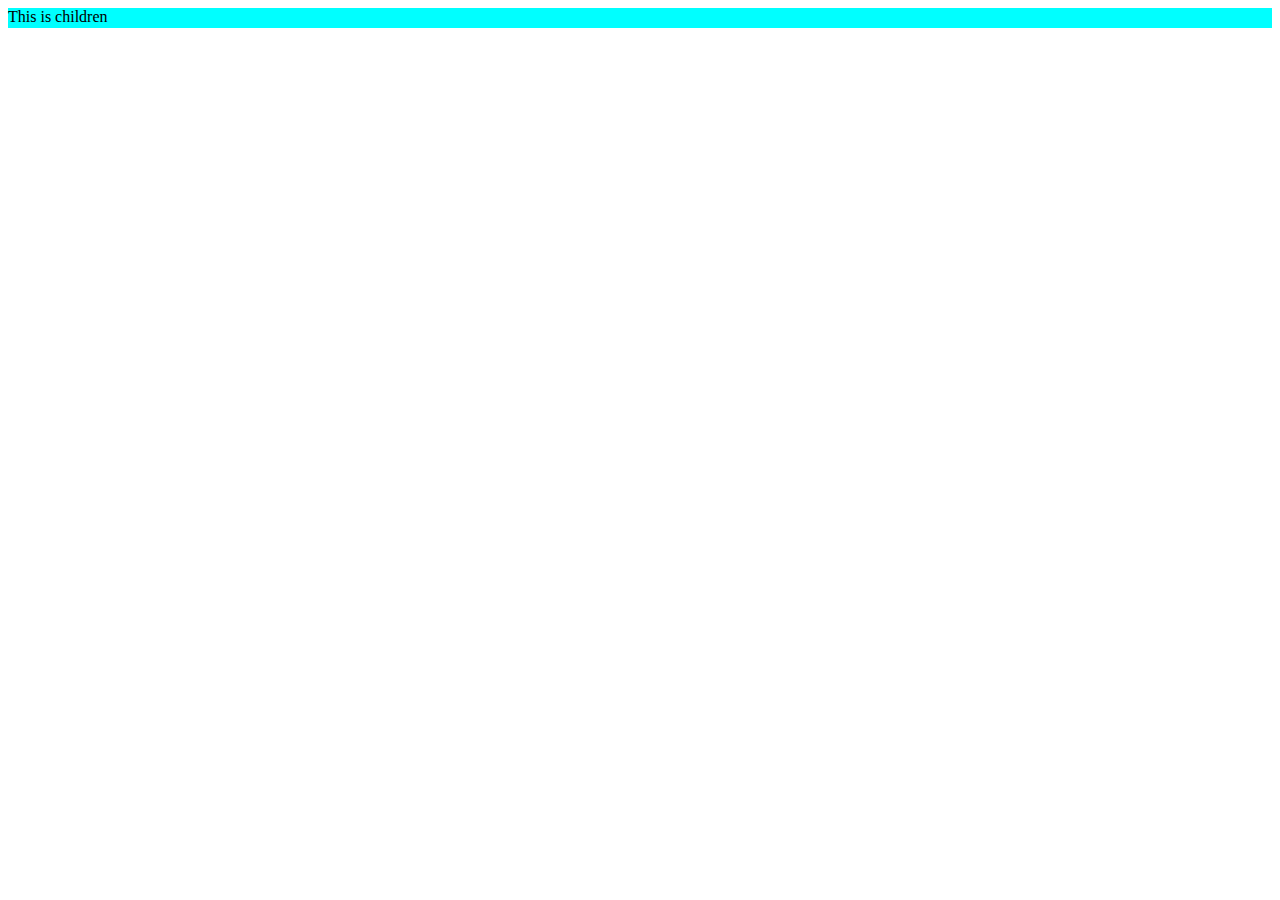
<file: day 10/index.html>
<!DOCTYPE html>
<html lang="en">
<head>
    <meta charset="UTF-8">
    <meta name="viewport" content="width=device-width, initial-scale=1.0">
    <title>CSS Units

    </title>
    <link rel="stylesheet" href="style.css">
</head>
<body>
    <div class="parent">
<div class="child">
    This is children
</div>
    </div>
    
</body>
</html>
</file>
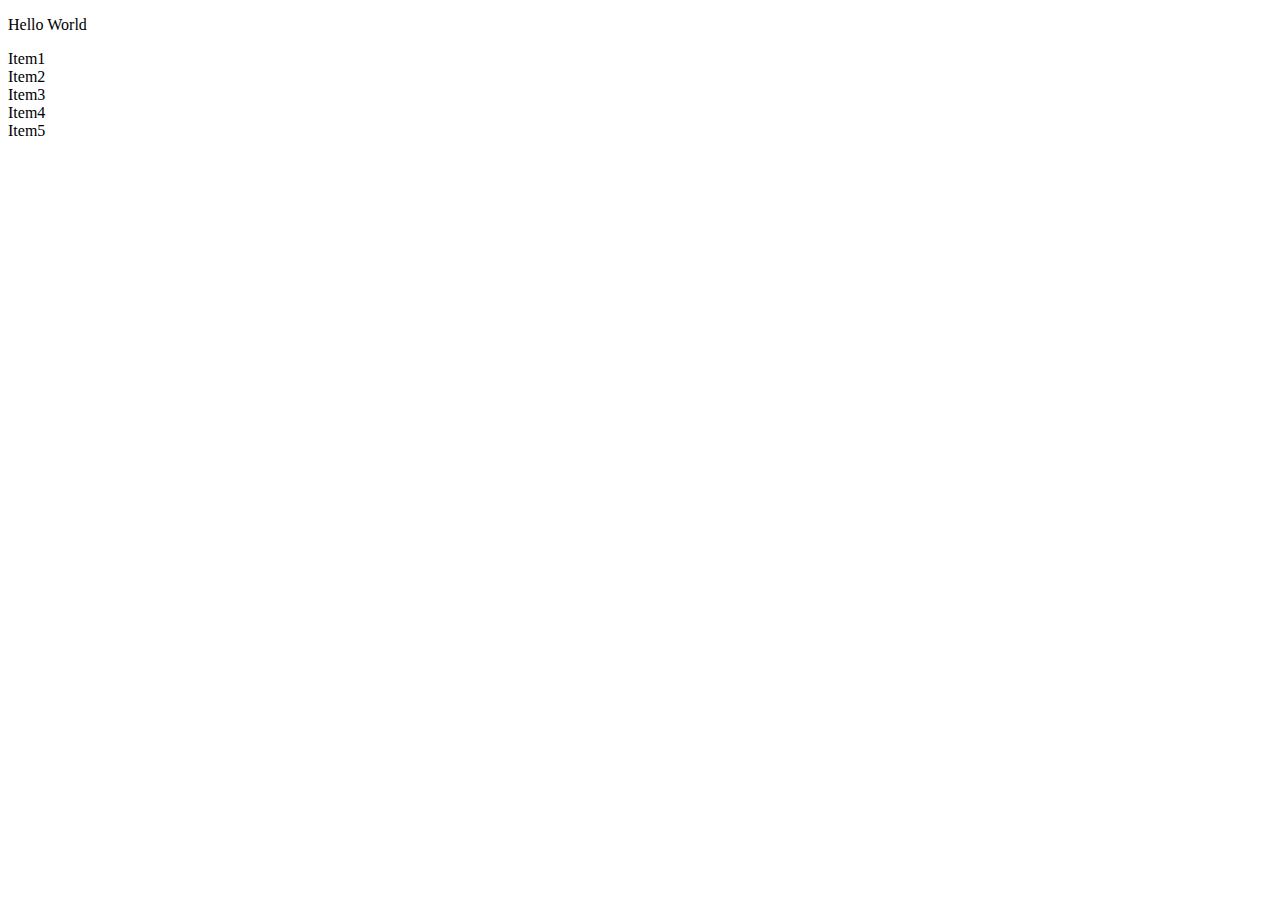
<file: day 11/index.html>
<!DOCTYPE html>
<html lang="en">
<head>
    <meta charset="UTF-8">
    <meta name="viewport" content="width=device-width, initial-scale=1.0">
    <title>Background Images in css</title>
</head>
<body>
    <div class="mainparent">
      
    <div class="test">
        <p>Hello World</p>
    </div>
</div>
    <div class="container">
        <div class="item">Item1</div>
        <div class="item">Item2</div>
        <div class="item">Item3</div>
        <div class="item">Item4</div>
        <div class="item">Item5</div>
    </div>
</body>
</html>
</file>
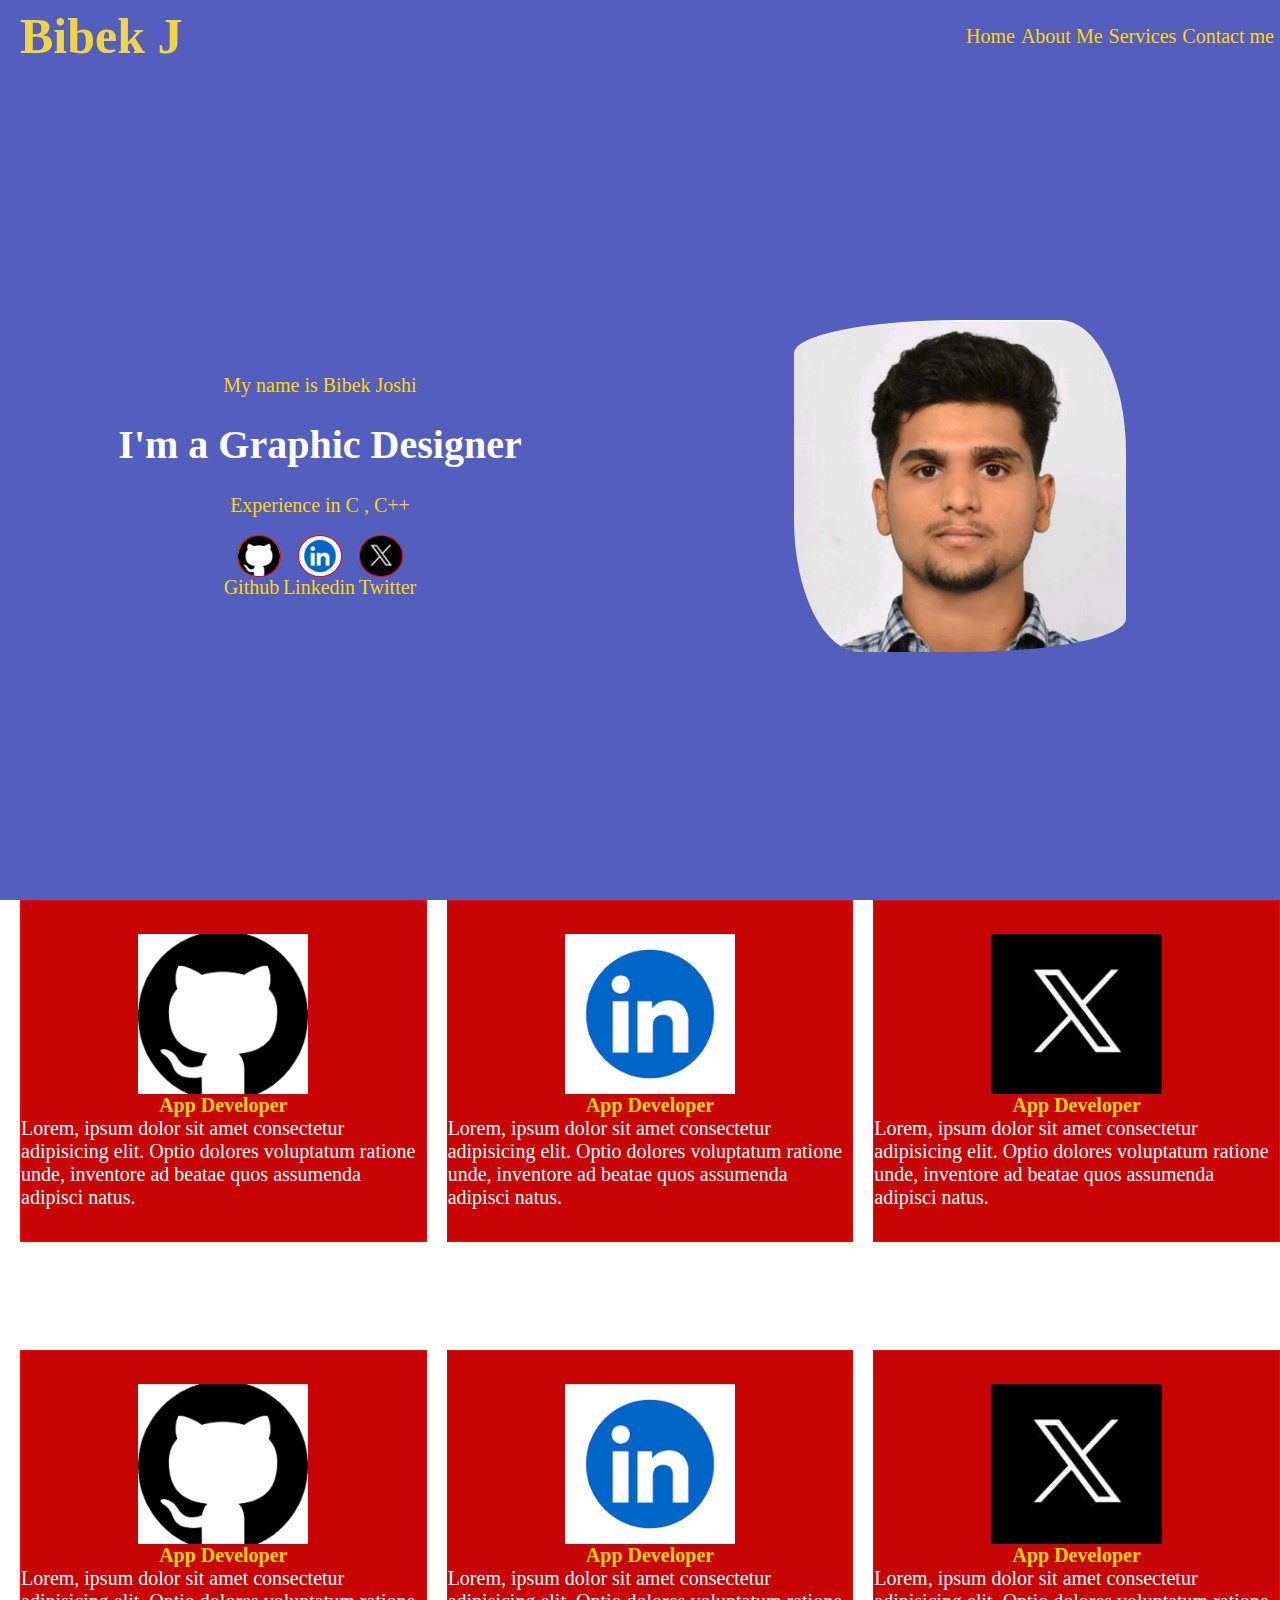
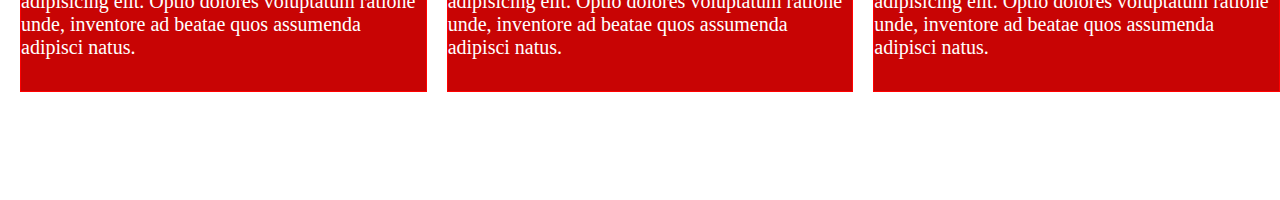
<file: day 15,16/index.html>
<!DOCTYPE html>
<html lang="en">
<head>
    <meta charset="UTF-8">
    <meta name="viewport" content="width=device-width, initial-scale=1.0">
    <title>Bibek Joshi Potfillo</title>
    <link rel="stylesheet" href="style.css">
    <head>
        <link rel="icon" href="images/bibek.jpeg" type="image">
    
    </head>
    
</head>
<body>
<nav>

    <h1>Bibek <span>J</span></h1>
<ul>
    <li>Home </li>
    <li>About Me </li>
    <li>Services</li>
    <!-- <li>Downloads</li> -->
    <!-- <li>Projects</li> -->
    <li>Contact me</li>

</ul>

</nav>
    
<section class="hero">
<div class="left">

    <p>

    My name is Bibek Joshi
    </p>
    <h1>I'm a Graphic Designer</h1>
    <p>Experience in C , C++</p>
    <div class="socialMedia">
        

        <img src="images/github.png" alt="" srcset="">
        <img src="images/linkedin.png" alt="" srcset="">

        <!-- <img src="images/facebook.png" alt="" srcset=""> -->

        <img src="images/twitter.jpg" alt="" srcset="">

        <!-- <img src="images/instagram.jpg" alt="" srcset=""> -->
        <!-- <img src="images/youtube.png" alt="" srcset=""> -->


    </div>
    <div class="socialMediaNames">
        <P><a href="https://github.com/Bibekjoshi50" / target="_blank">Github</a></P>
        <p><a href="https://www.linkedin.com/in/bibekjoshi50/" target="_blank">Linkedin</a></p>
        <p><a href="https://x.com/bibekjoshi50" target="_blank">Twitter</a></p>
    </div>
</div>
<div class="right">
    <img src="./images/bibek.jpeg" alt="">

</div>
</section  >

<section class="services">

<div>
    <img src="images/github.png" alt="">
    <h1>App Developer </h1>
    <p>Lorem, ipsum dolor sit amet consectetur adipisicing elit. Optio dolores voluptatum ratione unde, inventore ad beatae quos assumenda adipisci natus.</p>
</div>

<div>
    <img src="images/linkedin.png" alt="">
    <h1>App Developer </h1>
    <p>Lorem, ipsum dolor sit amet consectetur adipisicing elit. Optio dolores voluptatum ratione unde, inventore ad beatae quos assumenda adipisci natus.</p>
</div>


<div>
    <img src="images/twitter.jpg" alt="">
    <h1>App Developer </h1>
    <p>Lorem, ipsum dolor sit amet consectetur adipisicing elit. Optio dolores voluptatum ratione unde, inventore ad beatae quos assumenda adipisci natus.</p>
</div>

<div>
    <img src="images/github.png" alt="">
    <h1>App Developer </h1>
    <p>Lorem, ipsum dolor sit amet consectetur adipisicing elit. Optio dolores voluptatum ratione unde, inventore ad beatae quos assumenda adipisci natus.</p>
</div>

<div>
    <img src="images/linkedin.png" alt="">
    <h1>App Developer </h1>
    <p>Lorem, ipsum dolor sit amet consectetur adipisicing elit. Optio dolores voluptatum ratione unde, inventore ad beatae quos assumenda adipisci natus.</p>
</div>


<div>
    <img src="images/twitter.jpg" alt="">
    <h1>App Developer </h1>
    <p>Lorem, ipsum dolor sit amet consectetur adipisicing elit. Optio dolores voluptatum ratione unde, inventore ad beatae quos assumenda adipisci natus.</p>
</div>


</section>

</body>
</html>
</file>
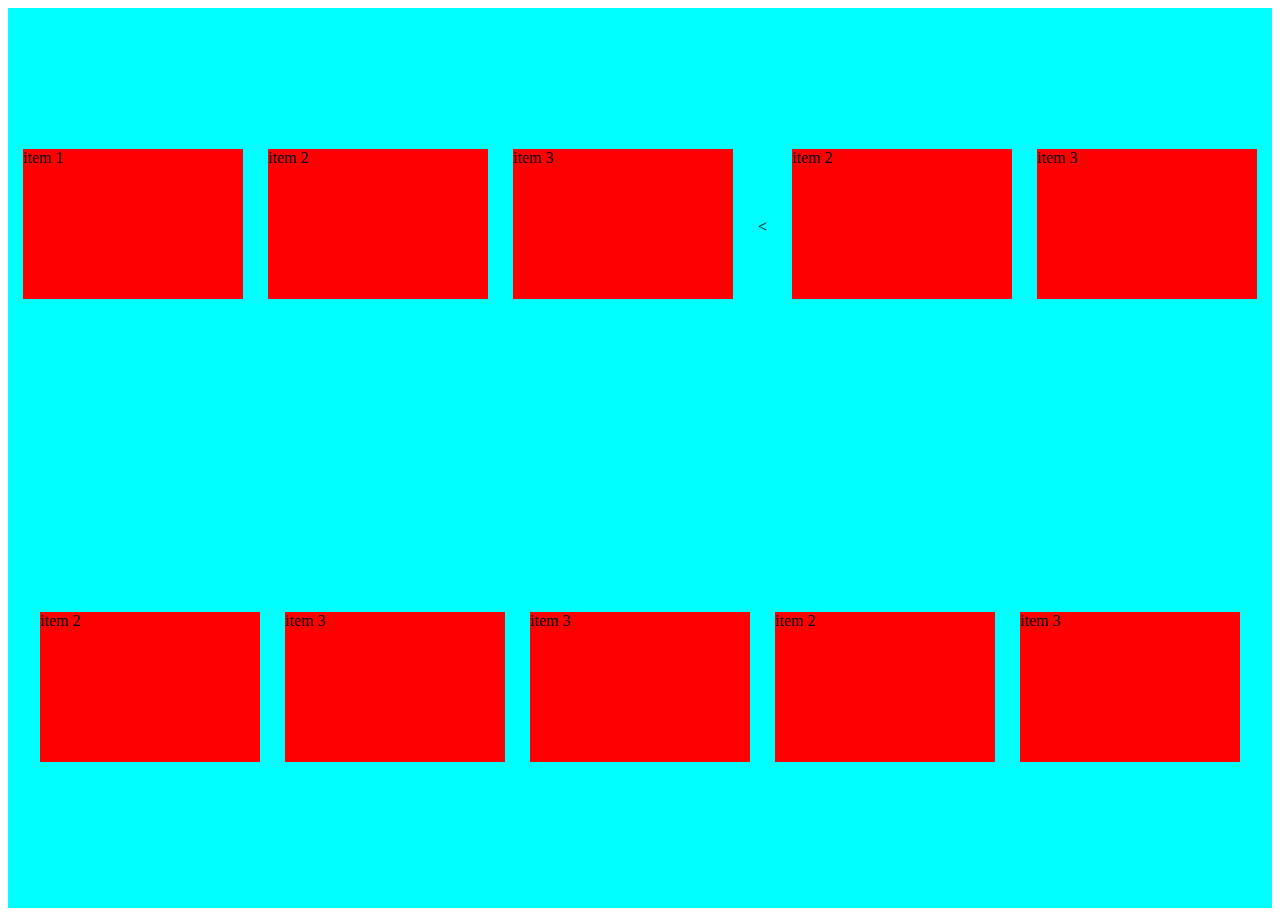
<file: day 8/index.html>
<!DOCTYPE html>
<html lang="en">
<head>
    <meta charset="UTF-8">
    <meta name="viewport" content="width=device-width, initial-scale=1.0">
    <title>Flex box</title>
    <link rel="stylesheet" href="style.css">
</head>
<body>
    <div class="container">
        
        <div
        class="class">item 1</div>
        <div
        class="class">item 2</div>
        <div
        class="class">item 3</div>
         < <div
        class="class">item 2</div>
        <div
        class="class">item 3</div> <div
        class="class">item 2</div>
        <div
        class="class">item 3</div>
        <div
        class="class">item 3</div> <div
        class="class">item 2</div>
        <div
        class="class">item 3</div>
    </div>
</body>
</html>
</file>
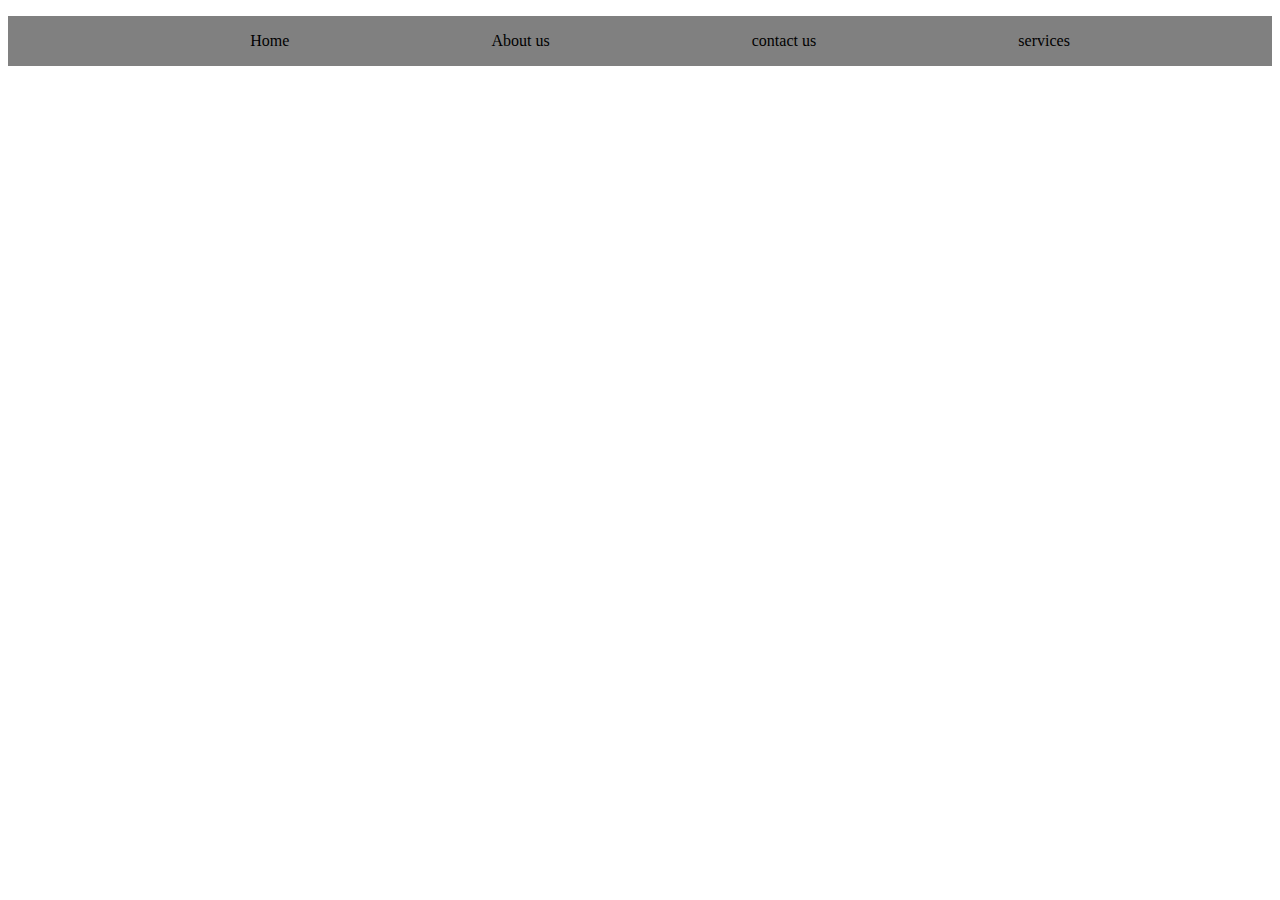
<file: day 8/new.html>
<!DOCTYPE html>
<html lang="en">
<head>
    <meta charset="UTF-8">
    <meta name="viewport" content="width=device-width, initial-scale=1.0">
    <title>Document</title>
    <link rel="stylesheet" href="new.css">
</head>
<body>
    <ul>
        <li>Home </li>
        <li>About us </li>
        <li>contact us </li>
        <li>services</li>
    </ul>
</body>
</html>
</file>
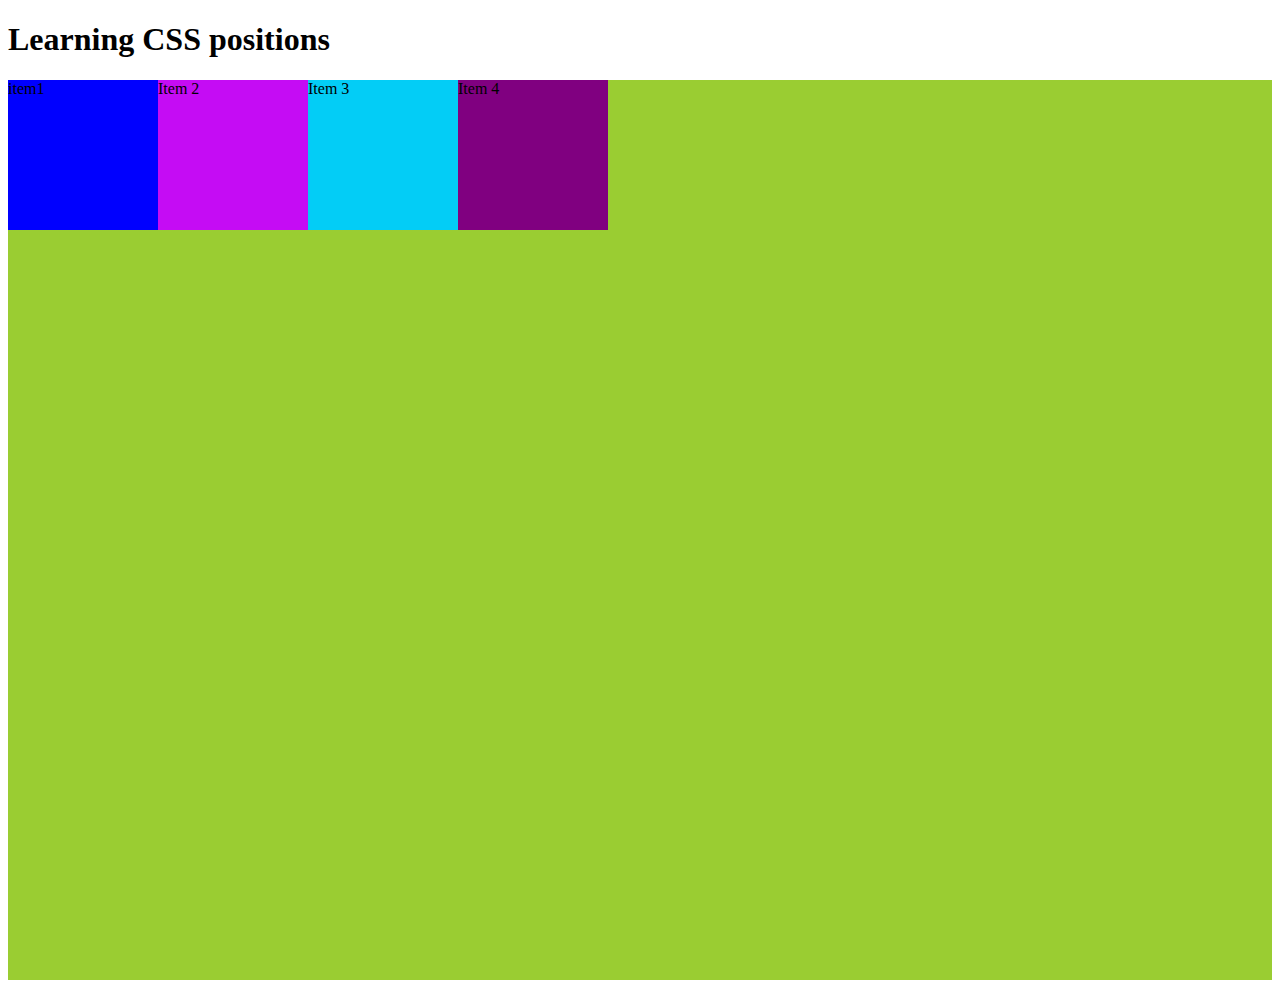
<file: day 9/position.html>
<!DOCTYPE html>
<html lang="en">
<head>
    <meta charset="UTF-8">
    <meta name="viewport" content="width=device-width, initial-scale=1.0">
    <title>css postions </title>
    <link rel="stylesheet" href="position.css">
</head>
<body>
    <h1>Learning CSS positions </h1>
    <div class="container">
        <div class="item1">item1</div>
        <div class="item2">Item 2</div>
        <div class="item3"> Item 3</div>
        <div class="item4"> Item 4</div>
    </div>
</body>
</html>
</file>
<file: day 10/style.css>
.parent{
    background-color: red;
    height: 20px;
}
.child{
    background-color: aqua;
    height: 20px;
}
</file>
<file: day 15,16/style.css>
*{
    margin: 0;
    padding: 0;
    list-style: none;
    font-size: 20px;
    
    a{
        text-decoration: none;
        color: var(--lightColor);
    }
    
}
:root{
    --primarycolor : #535ebf; 
    --darkColor :rgb(239, 213, 65);
    --lightColor : gold;

}

nav{
    background-color:var(--primarycolor);
    display: flex;
    justify-content: space-between;
    align-items: center;
    height: 8vh;
    width: auto;
}
nav ul{
    width: 25%;
    font-size: 1rem;
 /* background-color: rebeccapurple; */
    display: flex;
    font-size: 4rem;
    justify-content: space-evenly;
    /* justify-items:flex-end; */
}
nav ul li{
    color: var(--lightColor)
}

nav ul li:hover{
    cursor: pointer;
    text-decoration: underline;
}
nav h1{
    font-size: 2.5rem;
    color:var(--darkColor) ;
    padding-left: 1rem;
    
}
nav h1 span{
    font-size: 2.5rem;
    color: var(--darkColor);
    font-weight: 800;
}
.hero{
    height: 92vh;
    /* background-color: rebeccapurple; */
    display: flex;
    background-color: var(--primarycolor);
}
.hero .left{
    
    height: 100%;
    /* background-color: red; */
    width: 50%;
    display: flex;
    flex-direction: column;
    justify-content: center;
    align-items: center;
    color: white;
    line-height: 3rem;



    
}

.hero .right{
    /* background-color: blue; */
    height: 100%;
    width: 50%;
    display: flex;
    justify-content: center;
    align-items: center;
    

    
}
.left p{
    color:var(--lightColor)
}
.left h1{
    font-size: 2rem;
}


.socialMedia{
    /* border: 1px solid red; */
width: 10rem;
display: flex;
justify-content: space-evenly;

}

.socialMedia img{
 height: 2rem;
 /* width: 2rem; */
 border-radius: 50%;
 border: 1px solid red;
}
.socialMediaNames{
    /* border: solid rebeccapurple; */
    width: 10rem;
    font-size: 15px;
    display: flex;
    justify-content: space-evenly;
    margin-top: -1rem;
    
}
.socialMediaNames p{
    font-size: 0.8rem;
    display: flex;
}

.hero .right img{
    height: 40%;
    border-radius: 50% 20% / 10% 40%;
} 

.services{
    padding-left: 1rem;
    height: 100vh;
   /* background-color: green;  */
   display: grid;
   grid-template-columns: repeat(3,1fr);
 column-gap: 1rem;
 color: white;
 font-size: 1.2rem;

}
.services div{
    height: 17rem;
    border: 1px solid red;
    display: flex;
    flex-direction: column;
    align-items: center;
    justify-content: center;
   
    background-color:rgb(200, 4, 4);

}
.services div img{
    height: 8rem ;
   

}

.services div h1{
    color: var(--lightColor);
}
</file>
<file: day 8/style.css>
.container{
    background-color: aqua;
display: flex;
height: 100vh;
justify-content: flex-start;
gap: 25px;
justify-content: center;
align-items: center;
flex-wrap: wrap;

}
.class{
    background-color: rgb(255, 0, 0);
    width: 220px;
    height: 150px;
    margin-bottom: 5px;
    

}
</file>
<file: day 8/new.css>
ul{
    background-color: gray;
    list-style-type: none;
    display: flex;
    height: 50px;
    justify-content: space-evenly;
    align-items: center;
}
</file>
<file: day 9/position.css>
.container{
    background-color: yellowgreen;
    height: 100vh;
    display: flex;
}

.item{
    height: 150px;
width: 150px;
/* background-color: red; */
margin-bottom: 5px;
}
.item1{
    background-color: blue;
    height: 150px;
    width: 150px;
}
.item2{
    background-color: rgb(197, 12, 244);
    height: 150px;
    width: 150px;
}
.item3{
    background-color: rgb(3, 205, 246);
    height: 150px;
    width: 150px;
}
.item4{
    background-color: purple;
    height: 150px;
    width: 150px;
}
</file>
